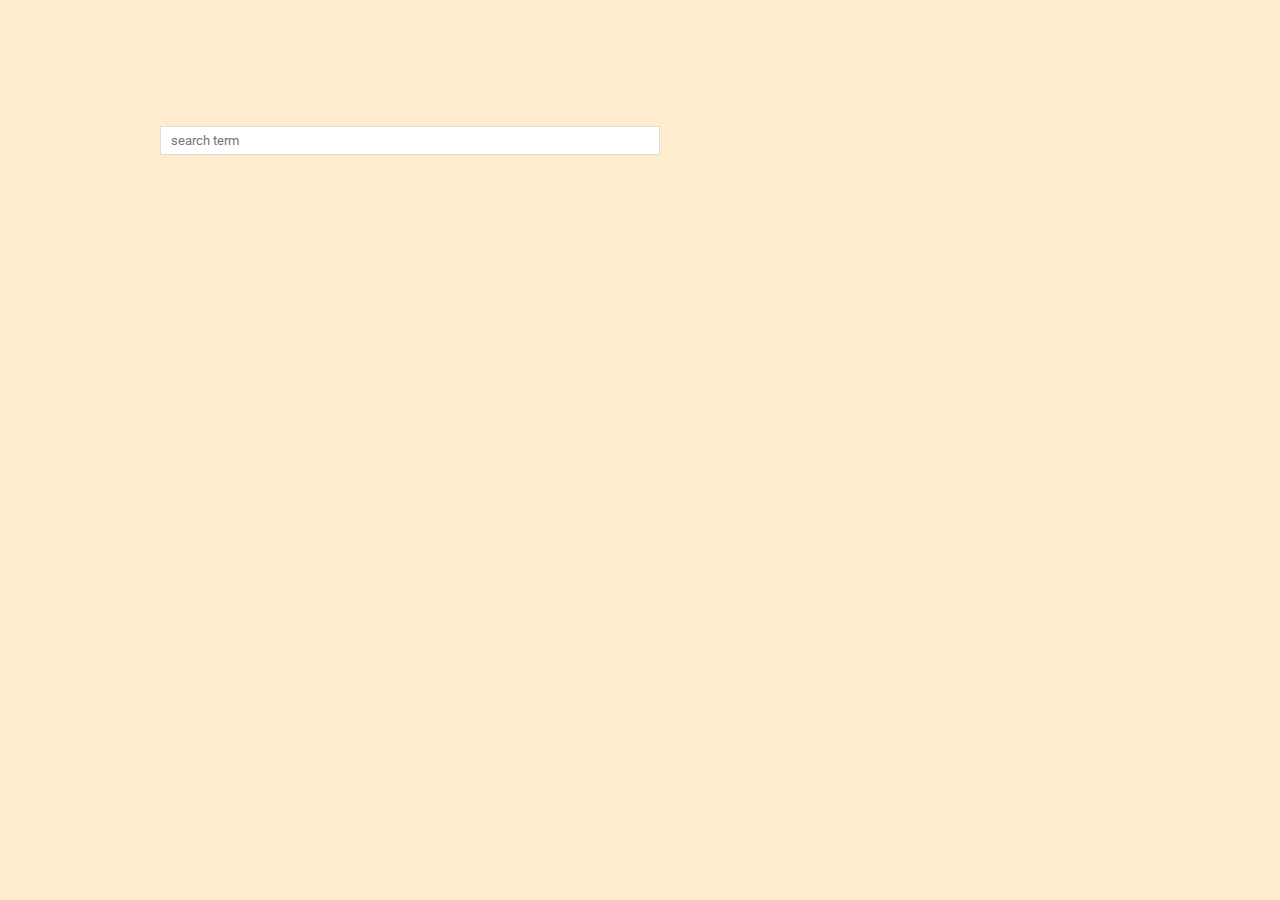
<file: BLOGSPOT/public/blogspothtml/allblogs.html>
<html lang="en">
<head>
  <meta charset="UTF-8">
  <meta name="viewport" content="width=device-width, initial-scale=1.0">
  <link rel="stylesheet" href="../blogspotcss/styles.css">
  <title>Blogs List</title>
</head>
<body style="background-color:blanchedalmond;">
  
  
  

  <!-- <nav>
    <h1>All Blogs</h1>
    <a href="/writeblog.html">Add a new blog</a>
  </nav> -->

  <form class="search">
    <input type="text" placeholder="search term" name="term">
  </form>

  <div class="blogs">
    <!-- inject blogs here from js -->
  </div>

  <script src="../blogspotjs/allblogs.js"></script>
</body>
</html>
</file>
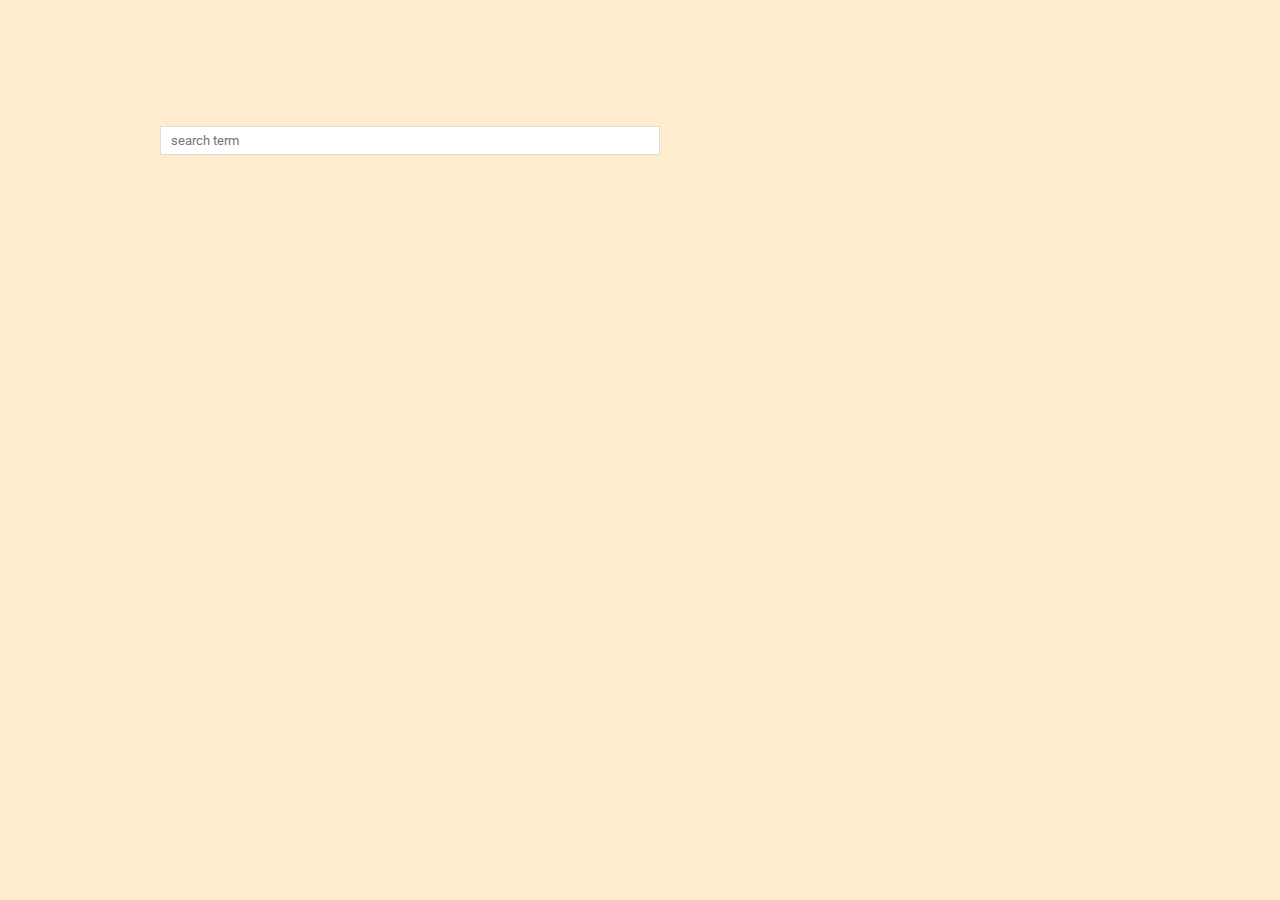
<file: BLOGSPOT/public/blogspothtml/allblogsWithSignIn.html>
<html lang="en">
<head>
  <meta charset="UTF-8">
  <meta name="viewport" content="width=device-width, initial-scale=1.0">
  <link rel="stylesheet" href="../blogspotcss/styles.css">
  
  <title>Blogs List</title>
</head>
<body style="background-color:blanchedalmond;">
  
 

  <!-- <nav>
    <h1>All Blogs</h1>
    <a href="/writeblog.html">Add a new blog</a>
  </nav> -->

  <form class="search">
    <input type="text" placeholder="search term" name="term">
  </form>

  <div class="blogs">
    <!-- inject blogs here from js -->
  </div>

  <script src="../blogspotjs/allblogsWithSignIn.js"></script>
  <script src="../blogspotjs/fetchcomment.js"></script>
  
  
</body>
</html>
</file>
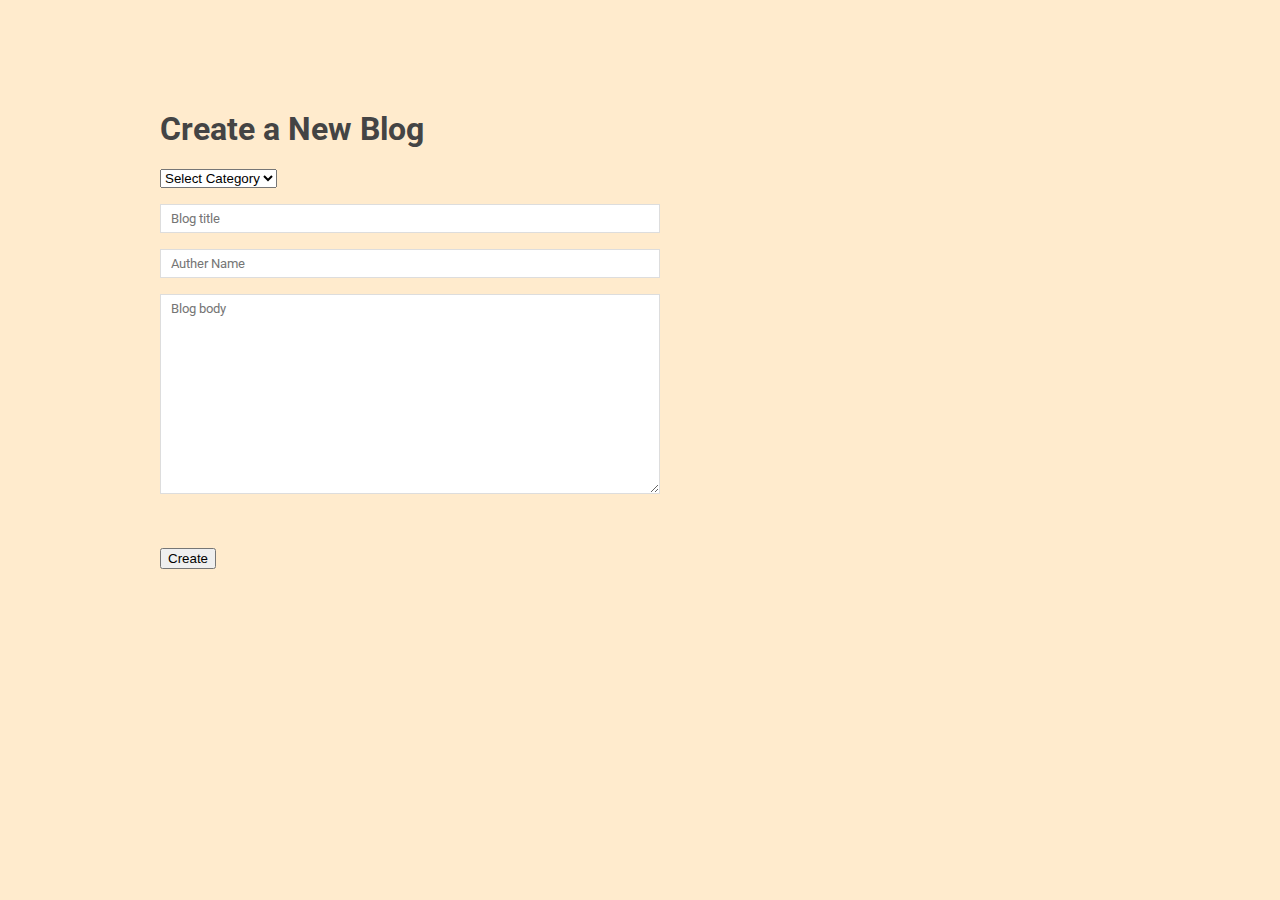
<file: BLOGSPOT/public/blogspothtml/writeblog.html>
<html lang="en">
<head>
  <meta charset="UTF-8">
  <meta name="viewport" content="width=device-width, initial-scale=1.0">
  <script src="https://cdn.jsdelivr.net/npm/bootstrap@5.1.3/dist/js/bootstrap.bundle.min.js" integrity="sha384-ka7Sk0Gln4gmtz2MlQnikT1wXgYsOg+OMhuP+IlRH9sENBO0LRn5q+8nbTov4+1p" crossorigin="anonymous"></script>
    <script src="https://ajax.googleapis.com/ajax/libs/jquery/3.6.0/jquery.min.js"></script>
  <link rel="stylesheet" href="../blogspotcss/styles.css">
  <link rel="stylesheet" href="../blogspotcss/footer.css">
  <title>Blog Creation</title>
</head>
<body style="background-color:blanchedalmond;">
  
  <h1>Create a New Blog</h1>

  <form>
    <select class="form-select" aria-label="Default select example" name="Category" required placeholder="Blog Category">
        <option selected>Select Category</option>
        <option value="TECHNOLOGY">TECHNOLOGY</option>
        <option value="FOOD">FOOD</option>
        <option value="TRAVEL">TRAVEL</option>
        <option value="NATURE">NATURE</option>
        <option value="FITNESS">FITNESS</option>
        <option value="LITERATURE">LITERATURE</option>
        <option value="OTHERS">OTHERS</option>

      </select>
    <input type="text" name="title" required placeholder="Blog title">
    <input type="text" name="AutherName" required placeholder="Auther Name">
    <textarea name="body" required placeholder="Blog body"></textarea>

    <input type="hidden" id="currentDateTime" name="blogposttime"required placeholder="Timestamp is added automatically" >
    
<br><br>
<script>

function myFunction() {
 

  var today = new Date();
var date = today.getFullYear()+'-'+(today.getMonth()+1)+'-'+today.getDate();
var time = today.getHours() + ":" + today.getMinutes() + ":" + today.getSeconds();
var dateTime = date+' '+time;
  document.getElementById("currentDateTime").value = dateTime;
}
</script>


     <div class="popup_box">
    <button onclick="myFunction()" class="btn">Create</button>
    </div>
  </form>

  <script src="../blogspotjs/writeblog.js"></script>
</body>
</html>
</file>
<file: BLOGSPOT/public/blogspotcss/styles.css>
@import url('https://fonts.googleapis.com/css2?family=roboto:wght@300;400;500;700&display=swap');



/* base styles */
body {
  background: #eee;
  font-family: 'Roboto';
  color: #444;
  max-width: 960px;
  margin: 100px auto;
  padding: 10px;
}
nav {
  display: flex;
  justify-content: space-between;
}
nav h1 {
  margin: 0;
}
nav a {
  color: white;
  text-decoration: none;
  background: #36cca2;
  padding: 10px;
  border-radius: 10px;
}
form {
  max-width: 500px;
}
input, textarea {
  display: block;
  margin: 16px 0;
  padding: 6px 10px;
  width: 100%;
  border: 1px solid #ddd;
  font-family: 'Roboto';
}
textarea {
  min-height:200px;
}

/* post list */
.post {
  padding: 16px;
  background: white;
  border-radius: 10px;
  margin: 20px 0;
}
.post h2 {
  margin: 0;
}
.post p {
  margin-top: 0;
}
.post a {
  color: #36cca2;
}
</file>
<file: BLOGSPOT/public/blogspotcss/footer.css>
.footer {
    height: 128px;
    width: 100%;
    background-color: black;
    display: flex;
    align-items: center;
    justify-content: center;
    color: green;
    flex-direction: column;
  }
  
  .footer a {
    color: orange;
  }
</file>
